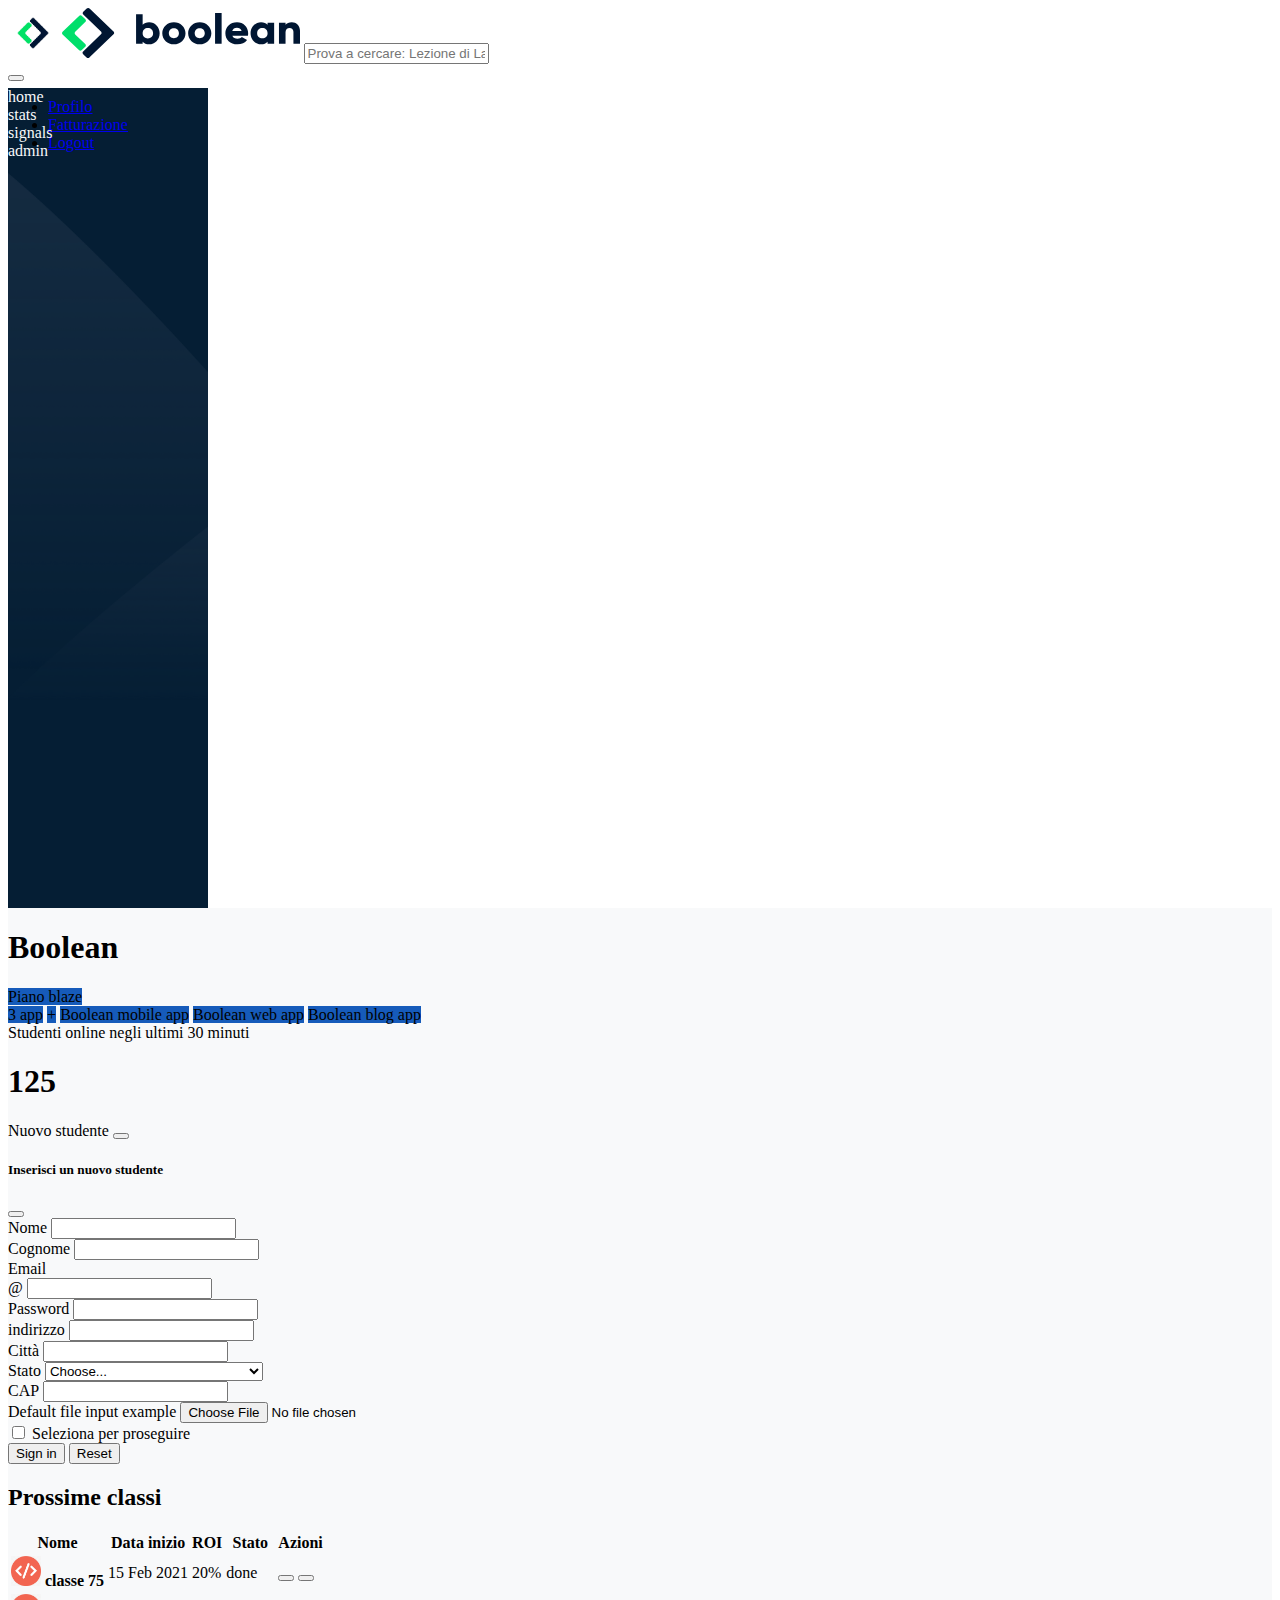
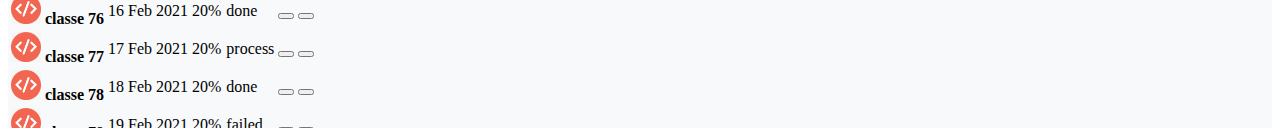
<file: index.html>
<!doctype html>
<html lang="en">
<head>
    <meta charset="utf-8">
    <meta name="viewport" content="width=device-width, initial-scale=1">
    <title>Bootstrap demo</title>

    <link href="https://cdn.jsdelivr.net/npm/bootstrap@5.3.1/dist/css/bootstrap.min.css" rel="stylesheet" integrity="sha384-4bw+/aepP/YC94hEpVNVgiZdgIC5+VKNBQNGCHeKRQN+PtmoHDEXuppvnDJzQIu9" crossorigin="anonymous">
    <!-- /bootstrap -->

    <link rel="stylesheet" href="./assets/css/style.css">
    <!-- /my style -->

    <link rel="stylesheet" href="https://cdnjs.cloudflare.com/ajax/libs/font-awesome/6.4.0/css/all.min.css" integrity="sha512-iecdLmaskl7CVkqkXNQ/ZH/XLlvWZOJyj7Yy7tcenmpD1ypASozpmT/E0iPtmFIB46ZmdtAc9eNBvH0H/ZpiBw==" crossorigin="anonymous" referrerpolicy="no-referrer"/>
    <!-- /fontawesome -->

</head>
<body class="">

    <header id="site_header" class="bg-white ">
        <div class="container-fluid">
            <div class="input-group py-3 ">

                <img class="d-xl-none"src="./assets/img/mobile-logo.png" alt="" height="50px">
                <img class="d-none d-xl-block" src="./assets/img/logo.svg" alt="" height="50px">

                <span class="input-group-text border-start-0 ms-5 rounded-start bg-secondary-subtle" id="basic-addon1">
                    <i class="fa-solid fa-magnifying-glass"></i>
                </span>

                <input type="text" class="form-control border-start-0  rounded-end bg-secondary-subtle me-3" placeholder="Prova a cercare: Lezione di Laravel" aria-label="Username" aria-describedby="basic-addon1">

                <span class="align-self-center me-3 d-none d-lg-block">
                    <i class="fa-solid fa-list"></i>
                </span>
                
                <span class="align-self-center me-3 d-none d-lg-block">
                    <i class="fa-solid fa-circle-question"></i>
                </span>

                <span class="align-self-center me-3 d-none d-lg-block">
                    <i class="fa-solid fa-ellipsis-vertical"></i>
                </span>

                <span class="align-self-center me-3">
                    <div class="dropdown-center">
                        <button class="btn" type="button" data-bs-toggle="dropdown" aria-expanded="false">
                            <i class="fa-solid fa-bell" style="color: #ff8f00;"></i>
                        </button>
                        <ul class="dropdown-menu">
                          <li><a class="dropdown-item" href="#">Profilo</a></li>
                          <li><a class="dropdown-item" href="#">Fatturazione</a></li>
                          <li><a class="dropdown-item" href="#">Logout</a></li>
                        </ul>
                      </div>
                </span>

                </div>
        </div>
    </header>

        <!-- /#site_header -->

    <main id="site_main" >
        <div class="w-100 d-flex">
            <div class="sidebar p-3">
    
                <div class="d-flex flex-column text-white align-items-center align-items-lg-start  pb-3 h-100">
                    
                    <div class="pb-3 -md-3 fs-5 mt-5 bg_gray_hover w-100 p-lg-3">
                        <a href="#">
                            <i class="fa-solid fa-house me-lg-3 " style="color: #ffffff;"></i>
                            <span class="d-none d-lg-inline-block"> home</span>
                                
                        </a>
    
                    </div>
    
                    <div class="pb-3 fs-5 bg_gray_hover w-100 p-lg-3">
                        <a href="#">
                            <i class="fa-solid fa-chart-simple me-lg-3 " style="color: #ffffff;"></i>
                            <span class="d-none d-lg-inline-block">stats</span>

                        </a>
    
                    </div>
    
                    <div class="pb-3 fs-5 bg_gray_hover w-100 p-lg-3">
                        <a href="#">
                            <i class="fa-solid fa-signal me-lg-3" style="color: #ffffff;"></i>
                            <span class="d-none d-lg-inline-block">signals</span>
                            
                        </a>
    
                    </div>
    
                    <div class="mt-auto fs-5 bg_gray_hover w-100  p-lg-3">
                        <a href="#">
                            <i class="fa-solid fa-gear me-lg-3" style="color: #ffffff;"></i>
                            <span class="d-none d-lg-inline-block">admin</span>

                        </a>
    
                    </div>
    
                </div>
    
            </div>
            <div class="content ">
                <!-- /sidebar -->
    
                    <div class="container-fluid p-0">
                        <div class="banner text-white p-3 d-flex flex-column flex-md-row justify-content-between align-items-md-center bg-primary">
    
                            <div class="d-flex flex-column order-1 order-md-0">
                        
                                <div class="wrapper d-flex ">
                                    <h1>Boolean</h1>
                                    <span class="badge rounded-pill bg_badge h-50 align-self-end mb-2 ms-2 ">Piano blaze</span>
                        
                                </div>
                        
                                <div class="wrapper">
                                    <span class="badge rounded-pill bg_badge">3 app</span>
                                    <span> <i class="fa-solid fa-angles-right" style="color: #ffffff;"></i> </span>
                                    <span class="badge rounded-pill bg_badge d-none d-xl-none d-md-inline-block">+</span>
                                    <span class="badge rounded-pill bg_badge d-md-none d-xl-inline-block">Boolean mobile app</span>
                                    <span class="badge rounded-pill bg_badge d-md-none d-xl-inline-block">Boolean web app</span>
                                    <span class="badge rounded-pill bg_badge d-md-none d-xl-inline-block">Boolean blog app</span>
                        
                                </div>
                            </div>
                        
                            <div class="d-flex flex-column order-2 order-md-1 mb-3 mb-md-0">
                        
                                <div class="wrapper ">
                                    <span>Studenti online negli ultimi 30 minuti</span>
                                    <h1>125</h1>
                                </div>
                        
                            </div>
                        
                            <div class="d-flex flex-column order-0 order-md-2 mt-3 mt-md-0">
                        
                                <div class="wrapper d-flex align-items-center">
                                    <span class="me-3">Nuovo studente</span>
                                    
                                    <button type="button" class="btn btn-outline-light" data-bs-toggle="offcanvas" data-bs-target="#staticBackdrop" aria-controls="staticBackdrop">
                                        <i class="fa-solid fa-plus p-2 "></i>
                                    </button>
    
                                       
                                    <div class="offcanvas offcanvas-end w-100 w_lg_50 " data-bs-backdrop="static" tabindex="-1" id="staticBackdrop" aria-labelledby="staticBackdropLabel">
                                        <div class="offcanvas-header">
                                            <h5 class="offcanvas-title" id="staticBackdropLabel">Inserisci un nuovo studente</h5>
                                            <button type="button" class="btn-close" data-bs-dismiss="offcanvas" aria-label="Close"></button>
                                        </div>
                                        <div class="offcanvas-body">
                                            <div>
                                                <form class="row g-3">
                                                    <div class="col-md-6">
                                                      <label for="inputName" class="form-label">Nome</label>
                                                      <input type="text" class="form-control" id="inputName">
                                                    </div>

                                                    <div class="col-md-6">
                                                      <label for="inputSurname" class="form-label">Cognome</label>
                                                      <input type="text" class="form-control" id="inputSurname">
                                                    </div>

                                                    <div class="col-md-6">

                                                        <label for="email1" class="form-label">Email</label>
                                                        <div class="input-group flex-nowrap">
                                                            <span class="input-group-text" id="addon-wrapping">@</span>
                                                            <input type="email" class="form-control" id="email1" aria-label="Email" aria-describedby="addon-wrapping">
                                                        </div>

                                                    </div>

                                                     
                                                    <div class="col-md-6">
                                                        <label for="inputPassword1" class="form-label">Password</label>
                                                        <input type="password" class="form-control" id="inputPassword1">
                                                    </div>
                    

                                                    <div class="col-12">
                                                        <label for="inputAddress1" class="form-label">indirizzo</label>
                                                        <input type="text" class="form-control" id="inputAddress1" >
                                                    </div>
                                                    
                                                    <div class="col-md-6">
                                                        <label for="inputCity" class="form-label">Città</label>
                                                        <input type="text" class="form-control" id="inputCity">
                                                    </div>
                                                    
                                                    <div class="col-md-4">
                                                        <label for="inputState" class="form-label">Stato</label>
                                                        <select id="inputState" class="form-select">
                                                            <option selected>Choose...</option>
                                                            <option>select country</option>
                                                            <option value="AF">Afghanistan</option>
                                                            <option value="AX">Aland Islands</option>
                                                            <option value="AL">Albania</option>
                                                            <option value="DZ">Algeria</option>
                                                            <option value="AS">American Samoa</option>
                                                            <option value="AD">Andorra</option>
                                                            <option value="AO">Angola</option>
                                                            <option value="AI">Anguilla</option>
                                                            <option value="AQ">Antarctica</option>
                                                            <option value="AG">Antigua and Barbuda</option>
                                                            <option value="AR">Argentina</option>
                                                            <option value="AM">Armenia</option>
                                                            <option value="AW">Aruba</option>
                                                            <option value="AU">Australia</option>
                                                            <option value="AT">Austria</option>
                                                            <option value="AZ">Azerbaijan</option>
                                                            <option value="BS">Bahamas</option>
                                                            <option value="BH">Bahrain</option>
                                                            <option value="BD">Bangladesh</option>
                                                            <option value="BB">Barbados</option>
                                                            <option value="BY">Belarus</option>
                                                            <option value="BE">Belgium</option>
                                                            <option value="BZ">Belize</option>
                                                            <option value="BJ">Benin</option>
                                                            <option value="BM">Bermuda</option>
                                                            <option value="BT">Bhutan</option>
                                                            <option value="BO">Bolivia</option>
                                                            <option value="BQ">Bonaire, Sint Eustatius and Saba</option>
                                                            <option value="BA">Bosnia and Herzegovina</option>
                                                            <option value="BW">Botswana</option>
                                                            <option value="BV">Bouvet Island</option>
                                                            <option value="BR">Brazil</option>
                                                            <option value="IO">British Indian Ocean Territory</option>
                                                            <option value="BN">Brunei Darussalam</option>
                                                            <option value="BG">Bulgaria</option>


                                                        </select>
                                                    </div>
                                                    
                                                    <div class="col-md-2">
                                                        <label for="inputZip" class="form-label">CAP</label>
                                                        <input type="text" class="form-control" id="inputZip">
                                                    </div>
                                                    
                                                    <div class="mb-3">
                                                        <label for="formFile" class="form-label">Default file input example</label>
                                                        <input class="form-control" type="file" id="formFile">
                                                    </div>

                                                    <div class="col-12">
                                                        <div class="form-check">
                                                            <input class="form-check-input" type="checkbox" id="gridCheck">
                                                            <label class="form-check-label" for="gridCheck">
                                                            Seleziona per proseguire
                                                            </label>
                                                        </div>
                                                    </div>
                                                    <div class="col-12">
                                                        <button type="submit" class="btn btn-primary">Sign in</button>

                                                        <button type="reset" class="btn btn-warning">Reset</button>

                                                    </div>

                                                </form>
                                            </div>

                                        </div>
                                    </div>
                                    <!-- /offcanavas -->
                                </div>
                        
                            </div>
                        
                        
                        </div>
                        <!--/banner  -->
    
                        <div class="container container_special">
                            <div class="row">
                                
                                <div class="col-12 col-lg-8 mt-4">
                                    <div id="classi" class="card">
        
                                        <div class="card-header ">
                                            <h2>Prossime classi</h2>
                                        </div>
    
                                        <div class="card-body">
                                            <table class="table table-hover">
                                                <thead>
                                                    <tr>
    
                                                        <th scope="col">Nome</th>
                                                        <th scope="col" class="d-none d-md-table-cell">Data inizio</th>
                                                        <th scope="col" class="d-none d-md-table-cell">ROI</th>
                                                        <th scope="col">Stato</th>
                                                        <th scope="col">Azioni</th>
                                                        
                                                    </tr>
                                                </thead>
                                                <tbody>
                                                    
                                                    <tr>
                                                    
                                                        <th scope="row">
                                                            <img height="30" width="30" src="./assets/img/class-avatar.jpg" alt="">
                                                            <span class="fw-semibold" >classe 75</span>
                                                        </th>
                                                        
                                                        <td class="d-none d-md-table-cell" >15 Feb 2021</td>
                                                        <td class="d-none d-md-table-cell " >20%</td>
                                                        <td >
                                                            <span class="badge text-bg-success">done</span>
                                                        </td>
    
                                                        <td >

                                                            <button type="button" class="btn btn-light border-2 border-secondary">
                                                                <i class="fa-solid fa-pencil" style="color: #707070;"></i>
                                                            </button>
                                                            
                                                            <button type="button" class="btn btn-light border-2 border-secondary">
                                                                <i class="fa-solid fa-trash" style="color: #707070;"></i>
                                                            </button>

                                                        </td>
    
                                                    </tr>
                                                    <!-- /tr -->
                                                    <tr>
                                                        
                                                        <th scope="row">
                                                            <img height="30" width="30" src="./assets/img/class-avatar.jpg" alt="">
                                                            <span class="fw-semibold" >classe 76</span>
                                                        </th>
    
                                                        <td class="d-none d-md-table-cell ">16 Feb 2021</td>
                                                        <td class="d-none d-md-table-cell ">20%</td>
                                                        <td>
                                                            <span class="badge text-bg-success">done</span>
                                                        </td>
    
                                                        <td>
                                                            <button type="button" class="btn btn-light border-2 border-secondary">
                                                                <i class="fa-solid fa-pencil" style="color: #707070;"></i>
                                                            </button>
                                                            
                                                            <button type="button" class="btn btn-light border-2 border-secondary">
                                                                <i class="fa-solid fa-trash" style="color: #707070;"></i>
                                                            </button>
                                                        </td>
    
                                                    </tr>
                                                    <!-- /tr -->
                                                    <tr>
    
                                                        <th scope="row">
                                                            <img height="30" width="30" src="./assets/img/class-avatar.jpg" alt="">
                                                            <span class="fw-semibold" >classe 77</span>
                                                        </th>
    
                                                        <td class="d-none d-md-table-cell ">17 Feb 2021</td>
                                                        <td class="d-none d-md-table-cell ">20%</td>
                                                        <td>
                                                            <span class="badge text-bg-warning">process</span>
                                                        </td>
    
                                                        <td>
                                                            <button type="button" class="btn btn-light border-2 border-secondary">
                                                                <i class="fa-solid fa-pencil" style="color: #707070;"></i>
                                                            </button>
                                                            
                                                            <button type="button" class="btn btn-light border-2 border-secondary">
                                                                <i class="fa-solid fa-trash" style="color: #707070;"></i>
                                                            </button>
                                                        </td>
    
                                                    </tr>
                                                    <!-- /tr -->
                                                    <tr>
                                                    
                                                        <th scope="row">
                                                            <img height="30" width="30" src="./assets/img/class-avatar.jpg" alt="">
                                                            <span class="fw-semibold" >classe 78</span>
                                                        </th>
                                                        
                                                        <td class="d-none d-md-table-cell ">18 Feb 2021</td>
                                                        <td class="d-none d-md-table-cell ">20%</td>
                                                        <td>
                                                            <span class="badge text-bg-success">done</span>
                                                        </td>
    
                                                        <td>
                                                            <button type="button" class="btn btn-light border-2 border-secondary">
                                                                <i class="fa-solid fa-pencil" style="color: #707070;"></i>
                                                            </button>
                                                            
                                                            <button type="button" class="btn btn-light border-2 border-secondary">
                                                                <i class="fa-solid fa-trash" style="color: #707070;"></i>
                                                            </button>
                                                        </td>
    
                                                    </tr>
                                                    <!-- /tr -->
                                                    <tr>
                                                        
                                                        <th scope="row">
                                                            <img height="30" width="30" src="./assets/img/class-avatar.jpg" alt="">
                                                            <span class="fw-semibold" >classe 79</span>
                                                        </th>
    
                                                        <td class="d-none d-md-table-cell ">19 Feb 2021</td>
                                                        <td class="d-none d-md-table-cell ">20%</td>
                                                        <td>
                                                            <span class="badge text-bg-danger">failed</span>
                                                        </td>
    
                                                        <td>
                                                            <button type="button" class="btn btn-light border-2 border-secondary">
                                                                <i class="fa-solid fa-pencil" style="color: #707070;"></i>
                                                            </button>
                                                            
                                                            <button type="button" class="btn btn-light border-2 border-secondary">
                                                                <i class="fa-solid fa-trash" style="color: #707070;"></i>
                                                            </button>
                                                        </td>
    
                                                    </tr>
                                                    <!-- /tr -->
                                                    <tr>
    
                                                        <th scope="row">
                                                            <img height="30" width="30" src="./assets/img/class-avatar.jpg" alt="">
                                                            <span class="fw-semibold" >classe 80</span>
                                                        </th>
    
                                                        <td class="d-none d-md-table-cell ">20 Feb 2021</td>
                                                        <td class="d-none d-md-table-cell ">20%</td>
                                                        <td>
                                                            <span class="badge text-bg-success">done</span>
                                                        </td>
    
                                                        <td>
                                                            <button type="button" class="btn btn-light border-2 border-secondary">
                                                                <i class="fa-solid fa-pencil" style="color: #707070;"></i>
                                                            </button>
                                                            
                                                            <button type="button" class="btn btn-light border-2 border-secondary">
                                                                <i class="fa-solid fa-trash" style="color: #707070;"></i>
                                                            </button>
                                                        </td>
    
                                                    </tr>
                                                    <!-- /tr -->
                                                    <tr>
                                                    
                                                        <th scope="row">
                                                            <img height="30" width="30" src="./assets/img/class-avatar.jpg" alt="">
                                                            <span class="fw-semibold" >classe 81</span>
                                                        </th>
                                                        
                                                        <td class="d-none d-md-table-cell ">21 Feb 2021</td>
                                                        <td class="d-none d-md-table-cell ">20%</td>
                                                        <td>
                                                            <span class="badge text-bg-danger">failed</span>
    
                                                        </td>
    
                                                        <td>
                                                            <button type="button" class="btn btn-light border-2 border-secondary">
                                                                <i class="fa-solid fa-pencil" style="color: #707070;"></i>
                                                            </button>
                                                            
                                                            <button type="button" class="btn btn-light border-2 border-secondary">
                                                                <i class="fa-solid fa-trash" style="color: #707070;"></i>
                                                            </button>
                                                        </td>
    
                                                    </tr>
                                                    <!-- /tr -->
                                                    <tr>
                                                        
                                                        <th scope="row">
                                                            <img height="30" width="30" src="./assets/img/class-avatar.jpg" alt="">
                                                            <span class="fw-semibold" >classe 82</span>
                                                        </th>
    
                                                        <td class="d-none d-md-table-cell ">22 Feb 2021</td>
                                                        <td class="d-none d-md-table-cell ">20%</td>
                                                        <td>
                                                            <span class="badge text-bg-success">done</span>
                                                        </td>
    
                                                        <td>
                                                            <button type="button" class="btn btn-light border-2 border-secondary">
                                                                <i class="fa-solid fa-pencil" style="color: #707070;"></i>
                                                            </button>
                                                            
                                                            <button type="button" class="btn btn-light border-2 border-secondary">
                                                                <i class="fa-solid fa-trash" style="color: #707070;"></i>
                                                            </button>
                                                        </td>
    
                                                    </tr>
                                                    <!-- /tr -->
    
                                                </tbody>
                                            </table>
    
                                        </div>
                                    </div>
    
                                    
                                    <div id="faq" class="card my-4">
                                        
                                        <div class="card-header">
                                            <h2>
                                                F.A.Q.
                                            </h2>
                                        </div>
    
                                        
                                        <div class="accordion" id="accordionExample">
                                            
                                            <div class="accordion-item">
                                              <h2 class="accordion-header">
                                                <button class="accordion-button" type="button" data-bs-toggle="collapse" data-bs-target="#collapseOne" aria-expanded="true" aria-controls="collapseOne">
                                                  Come aggiungere un nuovo studente?
                                                </button>
                                              </h2>
                                              <div id="collapseOne" class="accordion-collapse collapse show" data-bs-parent="#accordionExample">
                                                <div class="accordion-body">
                                                    clicca sul + in alto nella sezione blu.
                                                </div>
                                              </div>
                                            </div>
                                            <div class="accordion-item">
                                              <h2 class="accordion-header">
                                                <button class="accordion-button collapsed" type="button" data-bs-toggle="collapse" data-bs-target="#collapseTwo" aria-expanded="false" aria-controls="collapseTwo">
                                                  Come posso accedere alle informazioni del mio account?    
                                                </button>
                                              </h2>
                                              <div id="collapseTwo" class="accordion-collapse collapse" data-bs-parent="#accordionExample">
                                                <div class="accordion-body">
                                                    Clicca sull'icona della campanella
                                                </div>
                                              </div>
                                            </div>
                                            <div class="accordion-item">
                                              <h2 class="accordion-header">
                                                <button class="accordion-button collapsed" type="button" data-bs-toggle="collapse" data-bs-target="#collapseThree" aria-expanded="false" aria-controls="collapseThree">
                                                    posso usare questa dashbord da mobile?
                                                </button>
                                              </h2>
                                              <div id="collapseThree" class="accordion-collapse collapse" data-bs-parent="#accordionExample">
                                                <div class="accordion-body">
                                                  <a href="https://www.youtube.com/watch?v=xvFZjo5PgG0"> certo </a>
                                                </div>
                                              </div>
                                            </div>
    
                                        </div>
    
                                        <!-- /accordion -->
                                    </div>
                                    <!-- /faq -->
                                </div>
                                
                                <div class="col-12 col-lg-4 mt-4">
                                    <div id="todo" class="card">
                                    
                                        <div class="card-header">
                                            <h2>Todo</h2>
                                        </div>
                                        <div class="card-body">
                                            <ul class="list-group">
                                                
                                                <li class="list-group-item">  
                                                    <input class="form-check-input" type="checkbox" value="" id="flexCheckDefault1"> 
                                                    <label class="form-check-label" >Kickoff nuove classi</label>
    
                                                </li>

                                                <li class="list-group-item">
                                                    <input class="form-check-input" type="checkbox" value="" id="flexCheckDefault2"> 
                                                    <label class="form-check-label">Lezionibootstrap 5 in class #75</label>
    
                                                </li>

                                                <li class="list-group-item">
                                                    <input class="form-check-input" type="checkbox" value="" id="flexCheckDefault3"> 
                                                    <label class="form-check-label">Controllare username github studenti</label>
    
                                                </li>

                                            </ul>
    
                                        </div>
    
                                    </div>
    
                                    <div id="active_user" class="card my-4">
    
                                        <div class="card-body">
                                            <img class="img-fluid" src="./assets/img/stats.jpeg" alt="">
                                            <h5>utenti attivi</h5>
                                            <span>lista degli utenti attivi in piattaforma nell'ultimo mese </span>
                                        </div>
    
                                        <ul class="list-group list-group-flush">
                                            <li class="list-group-item">Gennaio: 1200</li>
                                            <li class="list-group-item">Febbraio: 800</li>
                                            <li class="list-group-item">Marzo: 1500</li>
                                            <li class="list-group-item py-3"><a href="#">Visualizza report approfondito</a></li>
                                        </ul>
                                    
                                    </div>

                                </div>
    
                                
                            </div>
                               
                        </div>
    
    
                    </div>
                </div>

        </div>

        
    </main>

<!-- /#site_main -->

<script src="https://cdn.jsdelivr.net/npm/bootstrap@5.3.1/dist/js/bootstrap.bundle.min.js" integrity="sha384-HwwvtgBNo3bZJJLYd8oVXjrBZt8cqVSpeBNS5n7C8IVInixGAoxmnlMuBnhbgrkm" crossorigin="anonymous"></script>

</body>
</html>
</file>
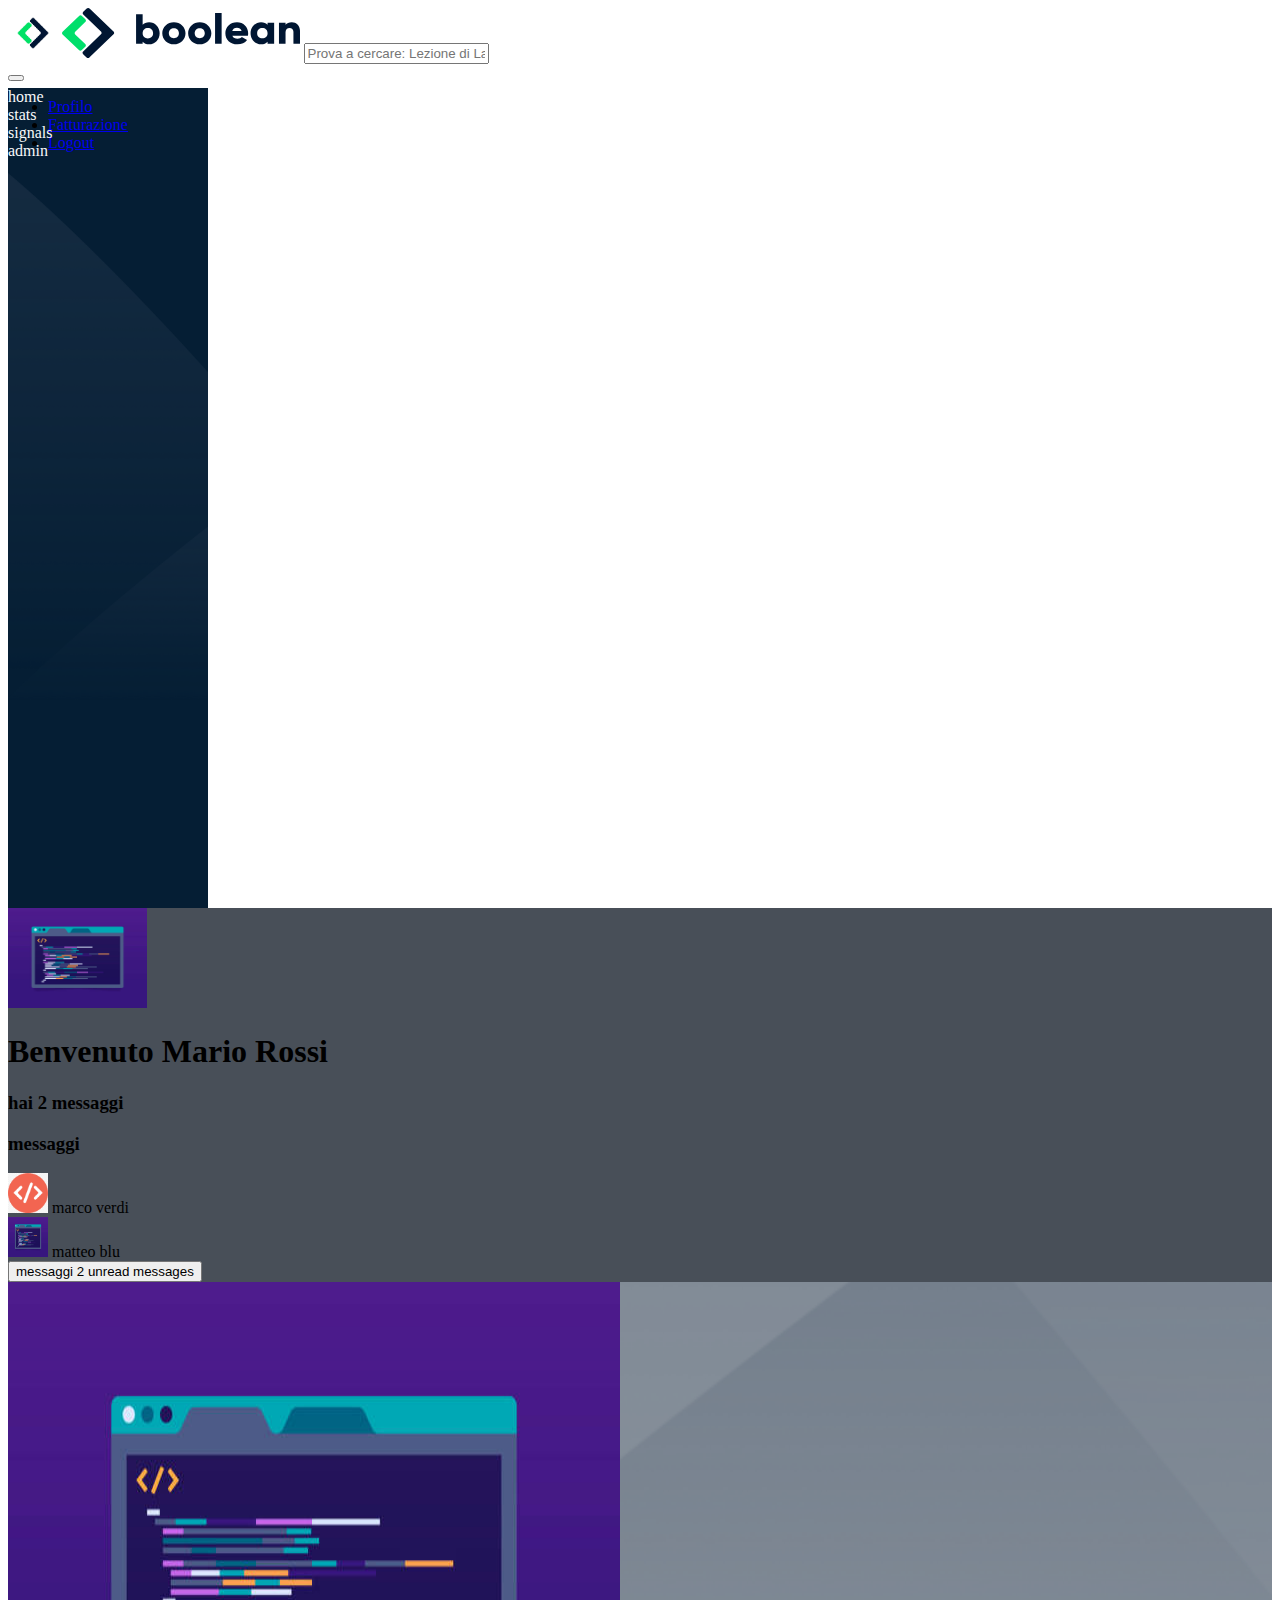
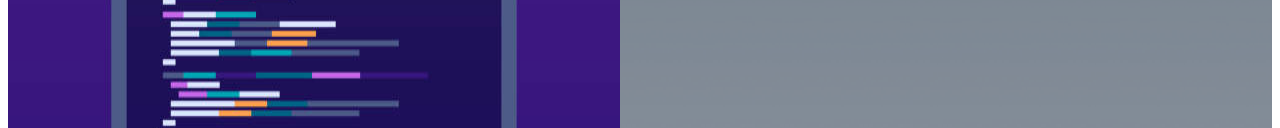
<file: bonus/profilo.html>
<!doctype html>
<html lang="en">
  <head>
    <meta charset="utf-8">
    <meta name="viewport" content="width=device-width, initial-scale=1">
    <title>Bootstrap demo</title>
    
    <link href="https://cdn.jsdelivr.net/npm/bootstrap@5.3.1/dist/css/bootstrap.min.css" rel="stylesheet" integrity="sha384-4bw+/aepP/YC94hEpVNVgiZdgIC5+VKNBQNGCHeKRQN+PtmoHDEXuppvnDJzQIu9" crossorigin="anonymous">
    <!-- /bootstrap -->
    
    <link rel="stylesheet" href="../assets/css/profilo.css">
    <!-- /my style -->
    
    <link rel="stylesheet" href="https://cdnjs.cloudflare.com/ajax/libs/font-awesome/6.4.0/css/all.min.css" integrity="sha512-iecdLmaskl7CVkqkXNQ/ZH/XLlvWZOJyj7Yy7tcenmpD1ypASozpmT/E0iPtmFIB46ZmdtAc9eNBvH0H/ZpiBw==" crossorigin="anonymous" referrerpolicy="no-referrer" />
    <!-- /fontawesome -->
</head>
  <body class="">
    <header id="site_header" class="bg-white ">
        <div class="container-fluid">
            <div class="input-group py-3 ">

                <img class="d-xl-none"src="../assets/img/mobile-logo.png" alt="" height="50px">
                <img class="d-none d-xl-block" src="../assets/img/logo.svg" alt="" height="50px">

                <span class="input-group-text border-start-0 ms-5 rounded-start bg-secondary-subtle" id="basic-addon1">
                    <i class="fa-solid fa-magnifying-glass"></i>
                </span>

                <input type="text" class="form-control border-start-0  rounded-end bg-secondary-subtle me-3" placeholder="Prova a cercare: Lezione di Laravel" aria-label="Username" aria-describedby="basic-addon1">

                <span class="align-self-center me-3 d-none d-lg-block">
                    <i class="fa-solid fa-list"></i>
                </span>
                
                <span class="align-self-center me-3 d-none d-lg-block">
                    <i class="fa-solid fa-circle-question"></i>
                </span>

                <span class="align-self-center me-3 d-none d-lg-block">
                    <i class="fa-solid fa-ellipsis-vertical"></i>
                </span>

                <span class="align-self-center me-3">
                    <div class="dropdown-center">
                        <button class="btn" type="button" data-bs-toggle="dropdown" aria-expanded="false">
                            <i class="fa-solid fa-bell" style="color: #ff8f00;"></i>
                        </button>
                        <ul class="dropdown-menu">
                          <li><a class="dropdown-item" href="./bonus/profilo.html">Profilo</a></li>
                          <li><a class="dropdown-item" href="#">Fatturazione</a></li>
                          <li><a class="dropdown-item" href="#">Logout</a></li>
                        </ul>
                      </div>
                </span>

                </div>
        </div>
    </header>

    <main>
        <div class="container-fluid p-0 d-flex">
            <div class="sidebar p-3">
        
                <div class="d-flex flex-column text-white align-items-center align-items-lg-start  pb-3 h-100">
                    
                    <div class="pb-3 -md-3 fs-5 mt-5 bg_gray_hover w-100 p-lg-3">
                        <a href="../index.html">
                            <i class="fa-solid fa-house me-lg-3 " style="color: #ffffff;"></i>
                            <span class="d-none d-lg-inline-block"> home</span>
                                
                        </a>
    
                    </div>
    
                    <div class="pb-3 fs-5 bg_gray_hover w-100 p-lg-3">
                        <a href="#">
                            <i class="fa-solid fa-chart-simple me-lg-3 " style="color: #ffffff;"></i>
                            <span class="d-none d-lg-inline-block">stats</span>
    
                        </a>
    
                    </div>
    
                    <div class="pb-3 fs-5 bg_gray_hover w-100 p-lg-3">
                        <a href="#">
                            <i class="fa-solid fa-signal me-lg-3" style="color: #ffffff;"></i>
                            <span class="d-none d-lg-inline-block">signals</span>
                            
                        </a>
    
                    </div>
    
                    <div class="mt-auto fs-5 bg_gray_hover w-100  p-lg-3">
                        <a href="#">
                            <i class="fa-solid fa-gear me-lg-3" style="color: #ffffff;"></i>
                            <span class="d-none d-lg-inline-block">admin</span>
    
                        </a>
    
                    </div>
    
                </div>
    
            </div>
            <div class="content">
                
                <div class="banner p-3 text-white d-flex align-items-center">
                 
                    <img class="rounded-4 m-3" height="100px" src="../assets/img/class-avatar.jpeg" alt="">
                    <div class="wrapper">
                        <h1>Benvenuto Mario Rossi</h1>
                        <h3>hai 2 messaggi</h3>

                    </div>
                    <div class="wrapper d-flex flex-column mx-auto">
                        <h3>messaggi</h3>
                        <div class="contatti">
                            <img class="mb-2" height="40px" width="40" src="../assets/img/class-avatar.jpg" alt="">
                            <span>marco verdi</span>
                        </div>
                        <div class="contatti">
                            <img class="mb-2" height="40px" width="40" src="../assets/img/class-avatar.jpeg" alt="">
                            <span>matteo blu</span>
                        </div>
                      
                    </div>
                
                    <button type="button" class="btn btn-primary position-relative align-self-start ms-auto">
                        messaggi 
                        <span class="position-absolute top-0 start-100 translate-middle badge rounded-pill bg-danger ">
                            2
                        <span class="visually-hidden">unread messages</span>
                        </span>
                    </button>
                </div>

                <div class="container-fluid text-white">
                    <div class="row">
                        <div class="col-12 col-lg-5 mt-4 ">
                            <div class="personal_area wrapper d-flex">
                                <img class="img-fluid w-25 rounded-circle a_ratio me-2"  src="../assets/img/class-avatar.jpeg" alt="">
                                <h2 class="align-self-center">mario rossi</h2>
                            </div>
                            
                          
                        </div>
                        
    
                        <div class="col-12 col-lg-7 mt-4">
                            <div class="classi">
                                <div class="row g-3">
                                    <div class="col-12 col-lg-6">
                                        <div class="card text-success text-bg-dark border-success p-2">
                                            <h2 class="card-title"> <img class="img-fluid w-25" src="../assets/img/class-avatar.jpg" alt=""> classe#104</h2>
                                            <div class="card-body">
                                                <h4> lezione n-x</h4>
                                                <div class="card-text">
                                                    bootstrap  html-css-bootstrap-dashboard     
                                                </div>
                                                <span class="badge text-bg-warning">revisione float </span>
                                            </div>

                                        </div>
                                    </div>
                                    <div class="col-12 col-lg-6">
                                        <div class="card text-info text-bg-dark border-info p-2">
                                            <h2 class="card-title"> <img class="img-fluid w-25" src="../assets/img/class-avatar.jpg" alt="">classe#103</h2>
                                            <div class="card-body">
                                                <h4> lezione n-x</h4>
                                                <div class="card-text">
                                                    bootstrap  html-css-bootstrap-dashboard     
                                                </div>
                                                <span class="badge text-bg-warning">revisione float </span>
                                            </div>
                                        </div>
                                    </div>
                                    
                                    <div class="col-12 col-lg-6">
                                        <div class="card text-success text-bg-dark border-success p-2">
                                            <h2 class="card-title"> <img class="img-fluid w-25" src="../assets/img/class-avatar.jpg" alt=""> classe#104</h2>
                                            <div class="card-body">
                                                <h4> lezione n-x</h4>
                                                <div class="card-text">
                                                    bootstrap  html-css-bootstrap-dashboard     
                                                </div>
                                                <span class="badge text-bg-warning">revisione float </span>
                                            </div>

                                        </div>
                                    </div>
                                    <div class="col-12 col-lg-6">
                                        <div class="card text-info text-bg-dark border-info p-2">
                                            <h2 class="card-title"> <img class="img-fluid w-25" src="../assets/img/class-avatar.jpg" alt="">classe#103</h2>
                                            <div class="card-body">
                                                <h4> lezione n-x</h4>
                                                <div class="card-text">
                                                    bootstrap  html-css-bootstrap-dashboard     
                                                </div>
                                                <span class="badge text-bg-warning">revisione float </span>
                                            </div>
                                        </div>
                                    </div>
                                    <div class="col-12 col-lg-6">
                                        <div class="card text-success text-bg-dark border-success p-2">
                                            <h2 class="card-title"> <img class="img-fluid w-25" src="../assets/img/class-avatar.jpg" alt=""> classe#104</h2>
                                            <div class="card-body">
                                                <h4> lezione n-x</h4>
                                                <div class="card-text">
                                                    bootstrap  html-css-bootstrap-dashboard     
                                                </div>
                                                <span class="badge text-bg-warning">revisione float </span>
                                            </div>

                                        </div>
                                    </div>
                                    <div class="col-12 col-lg-6">
                                        <div class="card text-info text-bg-dark border-info p-2">
                                            <h2 class="card-title"> <img class="img-fluid w-25" src="../assets/img/class-avatar.jpg" alt="">classe#103</h2>
                                            <div class="card-body">
                                                <h4> lezione n-x</h4>
                                                <div class="card-text">
                                                    bootstrap  html-css-bootstrap-dashboard     
                                                </div>
                                                <span class="badge text-bg-warning">revisione float </span>
                                            </div>
                                        </div>
                                    </div>
                                </div>

                            </div>
                        </div>
                      
                    </div>

                </div>

            </div>

        </div>

    </main>
   
    <script src="https://cdn.jsdelivr.net/npm/bootstrap@5.3.1/dist/js/bootstrap.bundle.min.js" integrity="sha384-HwwvtgBNo3bZJJLYd8oVXjrBZt8cqVSpeBNS5n7C8IVInixGAoxmnlMuBnhbgrkm" crossorigin="anonymous"></script>
 <!-- /script -->
</body>
</html>

<!-- unlucky non piace come è venuto  -->
</file>
<file: assets/css/style.css>
:root{
    --boo-bg-main: #f8f9fa ;
    --boo-bg-sidebar: #051e34 ;
    --boo-bg-badge-primary: #165bba ;
}


#site_header{
    height: 80px;
}

.sidebar{
    background-image: url(../img/sidebar-bg.png);
    background-color: var(--boo-bg-sidebar);
    background-size: cover;
    height: calc(100vh - 80px);
    width: 50px;
}
.content{
    background-color: var(--boo-bg-main);
    height: calc(100vh - 80px);
    width: calc(100vw - 50px);
    overflow-y: auto;
}


.bg_badge{
    background-color: var(--boo-bg-badge-primary);
}

.bg_gray_hover{
 transition: .5s all;
}

.bg_gray_hover:hover{
    background-color: gray;
}

.sidebar a{
    color: var(--boo-bg-main);
    text-decoration: none;
}

@media screen and (min-width:992px) {
    .sidebar{
        height: calc(100vh - 80px);
        width: 200px;
    }
    .content{
        width: 100%;
    }
    .container_special{
        width: calc(100vw - 200px);
    }
    main{
        height: calc(100vh - 80px);
    }

    .w_lg_50{
        width: 50% !important; 
    }
}


/* #region debug */

.debug .container_special{
    width: calc(100vw - 200px);
}
.debug #site_header{
    height: 80px;
    background-color: gray;
}
    

.debug .banner{
    background-color: blue;
    width: calc(100vw - 50px);
}

.debug .content{
    background-color: wheat;
    height: calc(100vh - 80px);

}



.debug [class^='col']{
    background-color: aquamarine; 
    height: 100px;
    border: 3px solid red;
}

@media screen and (min-width:992px) {
    .debug .sidebar{
        height: calc(100vh - 82px);
        width: 200px;
    }
    .debug .banner{
        background-color: blue;
        width: calc(100vw - 200px);
    }
    .debug .content{
        background-color: wheat;
        margin-left: auto;
    }
    .debug .container_special{
        width: calc(100vw - 200px);
    }
}

/* #endregion debug */
</file>
<file: assets/css/profilo.css>
:root{
    --boo-bg-main: #f8f9fa ;
    --boo-bg-sidebar: #051e34 ;
    --boo-bg-badge-primary: #165bba ;
    
    --color-scale-gray-5: #484f58;
    --color-scale-gray-3: #8b949e;
}

#site_header{

    height: 80px;
}

.sidebar{
    background-image: url(../img/sidebar-bg.png);
    background-color: var(--boo-bg-sidebar);
    background-size: cover;
    height: calc(100vh - 80px);
    width: 50px;
}

.content{
    background-color: var(--color-scale-gray-3);
    background-image: url(../img/sidebar-bg.png);
    background-repeat: no-repeat;
    background-position: center;
    background-size: cover;
    height: calc(100vh - 80px);
    width: calc(100vw - 50px);
    overflow-y: auto;
}

.banner{
    background-color: var(--color-scale-gray-5);
}

.a_ratio{
    aspect-ratio: 1/1;
}

.bg_gray_hover{
    transition: .5s all;
}
   
.bg_gray_hover:hover{
    background-color: gray;
}
   
.sidebar a{
    color: var(--boo-bg-main);
    text-decoration: none;
}

@media screen and (min-width:992px) {
    .sidebar{
        height: calc(100vh - 80px);
        width: 200px;
    }

    .content{
        width: 100%;
    }
    main{
        height: calc(100vh - 80px);
    }


}

.debug [class^='col-']{
    background-color: #165bba;
    height: 100px;
}

.debug .classi [class^='col']{
    background-color: red;
    height: 200px;
}
</file>
